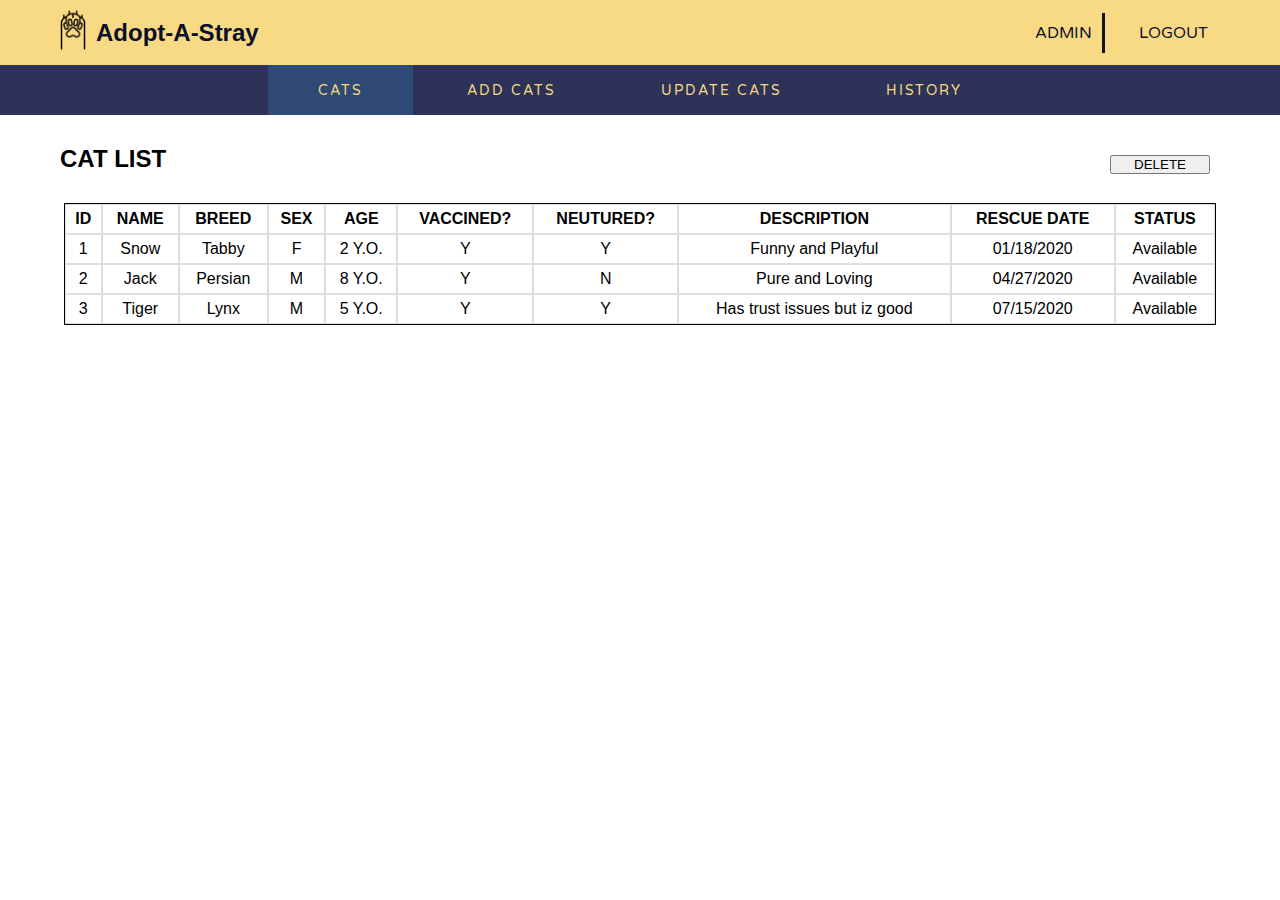
<file: index.html>
<!DOCTYPE html>
<html>
<head>
	<title> ADMIN PAGE</title>
	<link rel="stylesheet" type="text/css" href="style.css">
</head>
<body>
	<div class="wrapper">
	    <div class="upper_nav">
	        <div class="leftside">
		        <div class="logo-image">
	            	<img src="paw-icon.png" class="img-fluid"> 
	        	</div>
	          <div class="logo"><p><span>Adopt-A-Stray</span></p></div>
	  	  </div> 
		      <div class="rightside">
		        <ul>
		          <li><a href="#">ADMIN   </a></li>
		          <li><a href="#">LOGOUT</a></li>
		        </ul>
		      </div>
    	</div>
	    <div class="lower_nav">
	      <ul>
	        <li class="active" ><a href="index.html">CATS</a></li>
	        <li><a onclick="add()" id="OpenAddCat">ADD CATS</a></li>
	        <li><a  onclick="update()" id = "OpenUpdate">UPDATE CATS</a></li>
	        <li><a href="history.html">HISTORY</a></li>
	      </ul>
	    </div>
	</div>

<!-- <input id="toggleVisibilityButton" type="button" value="Add Cat"/> -->


<!-- ADD CATS -->
	<div class = "addcats" align="center">
			<table id="displaytable2" style=  "display:none; border:1px solid black; margin-top: 20px;" BORDER="2" WIDTH="33%"   CELLPADDING="2" CELLSPACING="0">
			  <tr><th>ADD CAT</th> <th>FILL OUT</th></tr>
			  <tr ALIGN="CENTER">   <td><b>ID:</b></td> <td><input type="text" id="id" size="37"/></td> 	</tr>
			  <tr ALIGN="CENTER">   <td><b>NAME:</b></td> <td><input type="text" id="name" size="37"/></td> </tr>
			  <tr ALIGN="CENTER">   <td><b>BREED:</b></td> <td><input type="text" id="breed" size="37" /></td> </tr>
			  <tr ALIGN="CENTER">   <td><b>SEX:</b></td><td><input type="text" id="sex" size="37" /></td></tr>
			  <tr ALIGN="CENTER">   <td><b>AGE:</b></td> <td><input type="text" id="age" size="37"/></td> </tr>
			  <tr ALIGN="CENTER"> 	<td><b>VACCINED?:</b></td><td><input type="text" id="vac" size="37"/></td></tr>
			  <tr ALIGN="CENTER">	<td><b>NEUTURED?:</b></td> <td><input type="text" id="neut" size="37"/></td>	</tr>
			  <tr ALIGN="CENTER">	<td><b>DESCRIPTION:</b></td> <td><input type="text" id="desc" size="37"/></td>	</tr>
			  <tr ALIGN="CENTER">	<td><b>RESCUE DATE:</b></td> <td><input type="date" id="resc" size="37"/></td></tr>
			  <tr ALIGN="CENTER">	<td><b>STATUS:</b></td> <td><select id="stats" name="Status" >
																    <option value="avail">Available</option>
																    <option value="proc">On Process</option>
																    <option value="adopted">Adopted</option>
																</select></td></tr>
			  <tr ALIGN="CENTER">	<td><b>ADD PICTURE:</b></td> <td><<input type="file" id="pic" size="37"/></td></tr>
			  <tr ALIGN="CENTER" > <td> <b>CONFIRM:</b></td> <td> <input type="button" id="butt"  value="ADD CAT" size="37"></td></tr>
			</table>
			<!-- <button ALIGN="CENTER" style=  "display:none" ><a id="button1">Add Cat</a></button> -->
	</div>



<!-- UPDATE CATS -->
	<div class = "updatecats" align="center">
			<table id="displaytable3" style=  "display:none; border:1px solid black; margin-top: 20px;" BORDER="2" WIDTH="33%"   CELLPADDING="2" CELLSPACING="0">
			  <tr><tr><th>UPDATE CAT</th> <th>FILL OUT</th> </tr>
			  <tr ALIGN="CENTER">   <td><b>SEARCH:</b></td> <td><input type="text" id="search" placeholder="Search.." size="37"/></td> </tr>
			  <tr ALIGN="CENTER">   <td><b>ID:</b></td> <td><input type="text" id="id" size="37"/></td> 	</tr>
			  <tr ALIGN="CENTER">   <td><b>NAME:</b></td> <td><input type="text" id="name" size="37"/></td> </tr>
			  <tr ALIGN="CENTER">   <td><b>BREED:</b></td> <td><input type="text" id="breed" size="37" /></td> </tr>
			  <tr ALIGN="CENTER">   <td><b>SEX:</b></td><td><input type="text" id="sex" size="37" /></td></tr>
			  <tr ALIGN="CENTER">   <td><b>AGE:</b></td> <td><input type="text" id="age" size="37"/></td> </tr>
			  <tr ALIGN="CENTER"> 	<td><b>VACCINED?:</b></td><td><input type="text" id="vac" size="37"/></td></tr>
			  <tr ALIGN="CENTER">	<td><b>NEUTURED?:</b></td> <td><input type="text" id="neut" size="37"/></td>	</tr>
			  <tr ALIGN="CENTER">	<td><b>DESCRIPTION:</b></td> <td><input type="text" id="desc" size="37"/></td>	</tr>
			  <tr ALIGN="CENTER">	<td><b>RESCUE DATE:</b></td> <td><input type="date" id="resc" size="37"/></td></tr>
			  <tr ALIGN="CENTER">	<td><b>STATUS:</b></td> <td><select id="stats" name="Status" >
																    <option value="avail">Available</option>
																    <option value="proc">On Process</option>
																    <option value="adopted">Adopted</option>
																</select></td></tr>
			  <tr ALIGN="CENTER">	<td><b>ADD PICTURE:</b></td> <td><<input type="file" id="pic" size="37"/></td></tr>
			  <tr ALIGN="CENTER" > <td> <b>CONFIRM:</b></td> <td> <input type="button" id="butt"  value="UPDATE CAT" size="37"></td></tr>
			</table>
			<!-- <button ALIGN="CENTER" style=  "display:none" ><a id="button1">Add Cat</a></button> -->
	</div>




	<div class = "CatList">
		<table style="border:1px solid black; margin-left:auto; margin-right:auto; margin-top: 20px;" BORDER="2" WIDTH="90%"   CELLPADDING="9" CELLSPACING="0">
		<H2 class = "titlelist" style = "margin-top: 30px; margin-left: 60px; margin-bottom: 10px ">CAT LIST</H2>
		<button class = "buttonstyle" >DELETE</button>
    	    <tr ALIGN="CENTER">
		    <td><b>ID</b></td>
		    <td><b>NAME</b></td>
		    <td><b>BREED</b></td>
		    <td><b>SEX</b></td>
		    <td><b>AGE</b></td>
		    <td><b>VACCINED?</b></td>
		    <td><b>NEUTURED?</b></td>
		    <td><b>DESCRIPTION</b></td>
		    <td><b>RESCUE DATE</b></td>
		    <td><b>STATUS</b></td>
		  </tr>

		  <tr ALIGN="CENTER">
		  	<td>1</td>
		  	<td>Snow</td>
		  	<td>Tabby</td>
		  	<td>F</td>
		  	<td>2 Y.O.</td>
		  	<td>Y</td>
		  	<td>Y</td>
		  	<td>Funny and Playful</td>
		    <td>01/18/2020</td>
		    <td>Available</td>
		  </tr>

		  <tr ALIGN="CENTER">
		    <td>2</td>
		  	<td>Jack</td>
		  	<td>Persian</td>
		  	<td>M</td>
		  	<td>8 Y.O.</td>
		  	<td>Y</td>
		  	<td>N</td>
		  	<td>Pure and Loving</td>
		    <td>04/27/2020</td>
		    <td>Available</td>
		  </tr>

		  <tr ALIGN="CENTER">
		    <td>3</td>
		  	<td>Tiger</td>
		  	<td>Lynx</td>
		  	<td>M</td>
		  	<td>5 Y.O.</td>
		  	<td>Y</td>
		  	<td>Y</td>
		  	<td>Has trust issues but iz good</td>
		    <td>07/15/2020</td>
		    <td>Available</td>
		  </tr>
		</table>
	</div>



	<script>

	function add(){
	document.getElementById("OpenAddCat").addEventListener("click", function(button) {    
	   if (document.getElementById("displaytable2").style.display === "none") 
	   		document.getElementById("displaytable2").style.display = "block";
	   else document.getElementById("displaytable2").style.display = "none";

	});}

	function update(){
	document.getElementById("OpenUpdate").addEventListener("click", function(button) {    
	   if (document.getElementById("displaytable3").style.display === "none") 
	   		document.getElementById("displaytable3").style.display = "block";
	   else document.getElementById("displaytable3").style.display = "none";
	});}


	window.onload = function () {
    function highlight(e) {
        if (selected[0]) selected[0].className = '';
        e.target.parentNode.className = 'selected';    
    }    

    var table = document.getElementById('displaytable2'),
        selected = table.getElementsByClassName('selected');
    table.onclick = highlight;

        $("#tst").click(function () {
        var value = $(".selected td:first").html();
        value = value || "No row Selected";
        alert(value);
    });
	};

	</script>



</body>
</html>
</file>
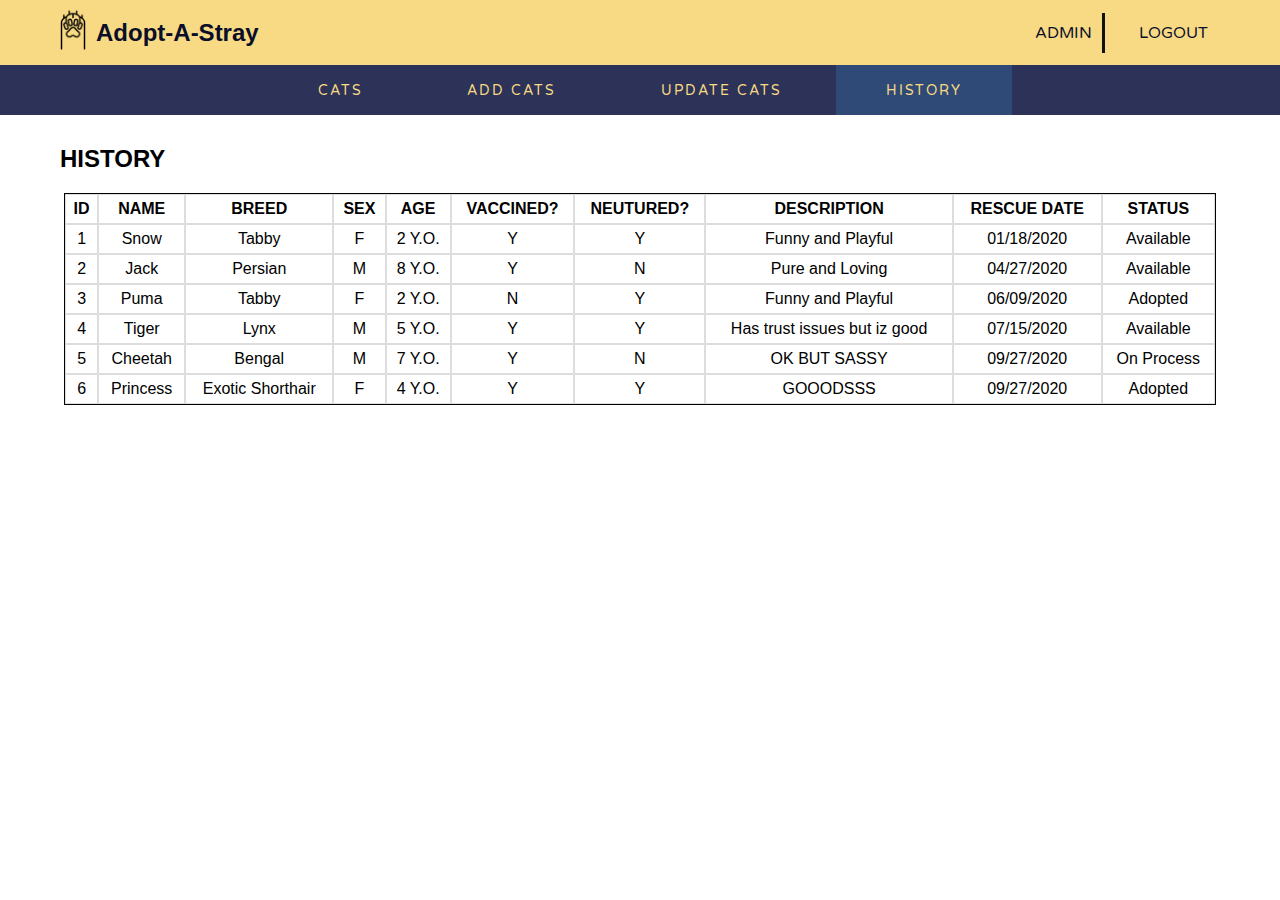
<file: history.html>
<!DOCTYPE html>
<html>
<head>
	<title> ADMIN PAGE</title>
	<link rel="stylesheet" type="text/css" href="style.css">
</head>
<body>
	<div class="wrapper">
	    <div class="upper_nav">
	        <div class="leftside">
		        <div class="logo-image">
	            	<img src="paw-icon.png" class="img-fluid"> 
	        	</div>
	          <div class="logo"><p><span>Adopt-A-Stray</span></p></div>
	  	  </div> 
		      <div class="rightside">
		        <ul>
		          <li><a href="#">ADMIN   </a></li>
		          <li><a href="#">LOGOUT</a></li>
		        </ul>
		      </div>
    	</div>
	    <div class="lower_nav">
	      <ul>
	        <li><a href="index.html" >CATS</a></li>
	        <li><a href = "index.html" id= "OpenAddCat" >ADD CATS</a></li>
	        <li><a href = "index.html" id = "OpenUpdate" >UPDATE CATS</a></li>
	        <li class="active"><a href="history.html">HISTORY</a></li>
	      </ul>
	    </div>
	</div>

	<div class = "CatList">
		<table style="border:1px solid black; margin-left:auto; margin-right:auto; margin-top: 20px;" BORDER="2" WIDTH="90%"   CELLPADDING="9" CELLSPACING="0">
			<H2 style = "margin-top: 30px; margin-left: 60px; margin-bottom: 10px ">HISTORY</H2>
		  <tr ALIGN="CENTER">
		    <td><b>ID</b></td>
		    <td><b>NAME</b></td>
		    <td><b>BREED</b></td>
		    <td><b>SEX</b></td>
		    <td><b>AGE</b></td>
		    <td><b>VACCINED?</b></td>
		    <td><b>NEUTURED?</b></td>
		    <td><b>DESCRIPTION</b></td>
		    <td><b>RESCUE DATE</b></td>
		    <td><b>STATUS</b></td>
		  </tr>


		  <tr ALIGN="CENTER">
		  	<td>1</td>
		  	<td>Snow</td>
		  	<td>Tabby</td>
		  	<td>F</td>
		  	<td>2 Y.O.</td>
		  	<td>Y</td>
		  	<td>Y</td>
		  	<td>Funny and Playful</td>
		    <td>01/18/2020</td>
		    <td>Available</td>
		  </tr>

		  <tr ALIGN="CENTER">
		    <td>2</td>
		  	<td>Jack</td>
		  	<td>Persian</td>
		  	<td>M</td>
		  	<td>8 Y.O.</td>
		  	<td>Y</td>
		  	<td>N</td>
		  	<td>Pure and Loving</td>
		    <td>04/27/2020</td>
		    <td>Available</td>
		  </tr>

		   <tr ALIGN="CENTER">
		  	<td>3</td>
		  	<td>Puma</td>
		  	<td>Tabby</td>
		  	<td>F</td>
		  	<td>2 Y.O.</td>
		  	<td>N</td>
		  	<td>Y</td>
		  	<td>Funny and Playful</td>
		    <td>06/09/2020</td>
		    <td>Adopted</td>
		  </tr>

		  <tr ALIGN="CENTER">
		    <td>4</td>
		  	<td>Tiger</td>
		  	<td>Lynx</td>
		  	<td>M</td>
		  	<td>5 Y.O.</td>
		  	<td>Y</td>
		  	<td>Y</td>
		  	<td>Has trust issues but iz good</td>
		    <td>07/15/2020</td>
		    <td>Available</td>
		  </tr>

		  <tr ALIGN="CENTER">
		    <td>5</td>
		  	<td>Cheetah</td>
		  	<td>Bengal</td>
		  	<td>M</td>
		  	<td>7 Y.O.</td>
		  	<td>Y</td>
		  	<td>N</td>
		  	<td>OK BUT SASSY</td>
		    <td>09/27/2020</td>
		    <td>On Process</td>
		  </tr>

		    <tr ALIGN="CENTER">
		    <td>6</td>
		  	<td>Princess</td>
		  	<td>Exotic Shorthair</td>
		  	<td>F</td>
		  	<td>4 Y.O.</td>
		  	<td>Y</td>
		  	<td>Y</td>
		  	<td>GOOODSSS</td>
		    <td>09/27/2020</td>
		    <td>Adopted</td>
		  </tr>
		</table>
	</div>




</body>
</html>
</file>
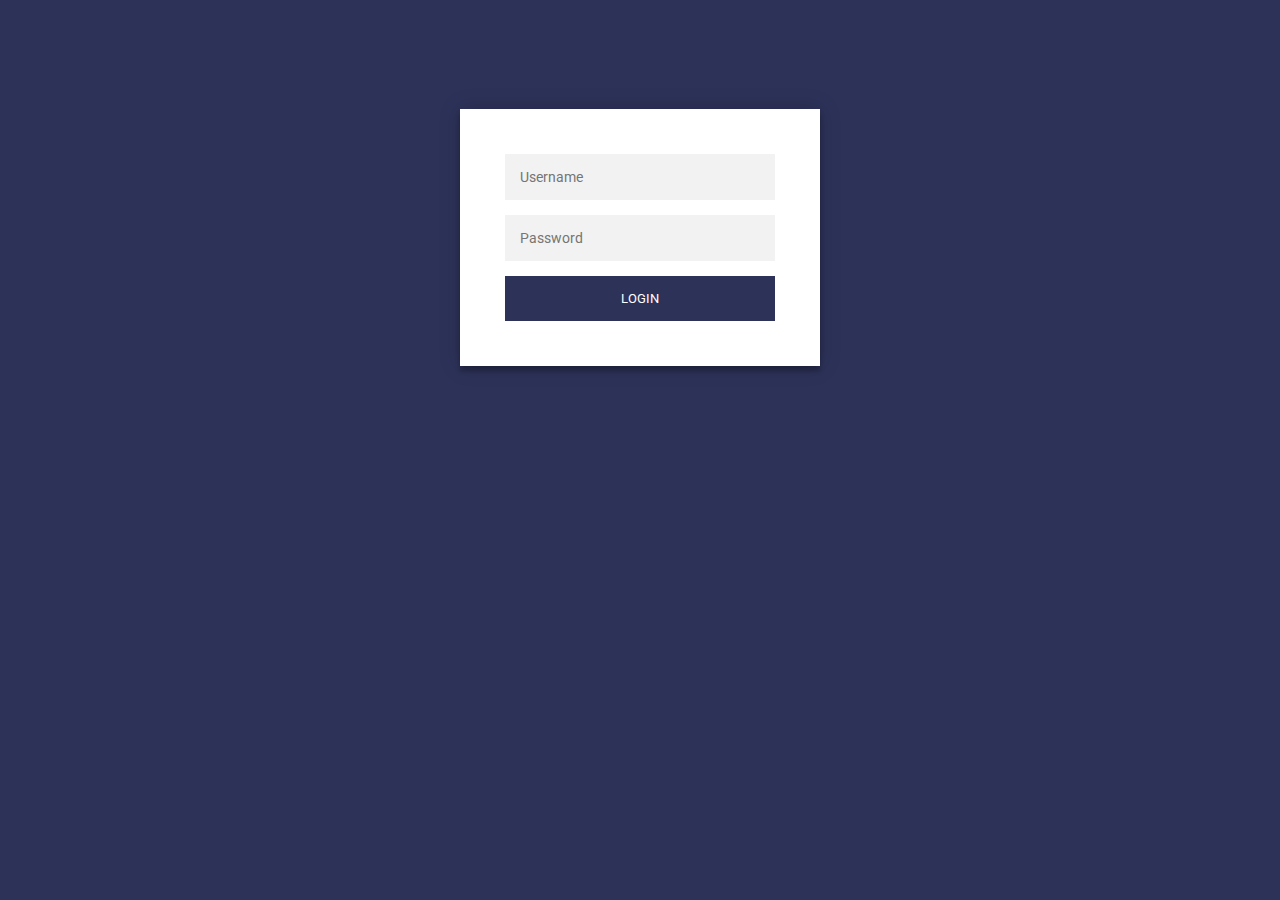
<file: login.html>
<!DOCTYPE html>
<html>
<head>
	<title>LOGIN PAGE</title>
	<link rel="stylesheet" type="text/css" href="loginstyle.css">
</head>
<body>

	<div class="login-page">
  <div class="form">
    <form class="login-form">
      <input type="text" placeholder="Username"/>
      <input type="password" placeholder="Password"/>
      <button><a class="button" href="index.html">login</a></button>
    </form>
  </div>
</div>

</body>
</html>
</file>
<file: style.css>
@import url('https://fonts.googleapis.com/css2?family=Varela+Round&display=swap');


* {
  margin: 0;
  padding: 0;
  box-sizing: border-box;
  list-style: none;
  text-decoration: none;
  font-family: "Roboto", sans-serif;
}


 .wrapper .upper_nav .leftside .logo-image{
    width: 46px;
    height: 46px;
    overflow: hidden;
    margin-top: -6px;
}

.wrapper .upper_nav .leftside .logo-image .img-fluid{
  max-width: 100%;
}

.wrapper .upper_nav{
  margin-top: 0px;
  width: 100%;
  height: 65px;
  background: #F9DA84;
  padding: 0 50px;
  display: flex;
  justify-content: space-between;
  align-items: center;
}

.wrapper .upper_nav .leftside{
  display: flex;
  align-items: center;
}

.wrapper .upper_nav .leftside .logo p{
  font-size: 24px;
  font-weight: bold;
  color: #0A0E29;
  font-family: "Century Schoolbook", sans-serif;
  margin-right: 25px;
}

.wrapper .upper_nav .leftside .logo p span{
  color: #0A0E29;
  font-family: "Century Schoolbook", sans-serif;
}

.wrapper .upper_nav .rightside ul{
  display: flex;
}

.wrapper .upper_nav .rightside ul li{
  margin: 0 12px;
}

.wrapper .upper_nav .rightside ul li a{
  display: block;
  padding: 10px 10px;
  color: #0A0E29;
  font-family: 'Varela Round', sans-serif;
  border-right:3px solid #111312;

}

.wrapper .upper_nav .rightside ul li:last-child a{
	border-right: none;
}

.wrapper .lower_nav{
  width: 100%;
  background: #2D3259;
  text-align: center;
}

.wrapper .lower_nav ul li{
  display: inline-block;
  list-style-type: none;
  padding: 16px 50px;
}

.wrapper .lower_nav ul li a{
  display: block;
  letter-spacing: 2px;
  font-size: 14px;
  color: #F9DA84;
  font-family: 'Varela Round', sans-serif;
}

.wrapper .lower_nav ul li:hover{
  background-color: #2F4A77;
  padding: 16.5px 50px;
}

.wrapper .lower_nav ul li.active {
  background-color: #2F4A77;
  padding: 16.5px 50px;
}


td {border: 1px #DDD solid; padding: 5px; cursor: pointer;}

.selected {
    background-color: brown;
    color: #FFF;
}

.titlelist{
  display: inline-block;
}

.buttonstyle {
  width: 100px;
  float:right;
  margin-top: 40px;
  margin-bottom: 10px;
  margin-right: 70px;
}
</file>
<file: loginstyle.css>
@import url(https://fonts.googleapis.com/css?family=Roboto:300);

.login-page {
  width: 360px;
  padding: 8% 0 0;
  margin: auto;
}
.form {
  position: relative;
  z-index: 1;
  background: #FFFFFF;
  max-width: 360px;
  margin: 0 auto 100px;
  padding: 45px;
  text-align: center;
  box-shadow: 0 0 20px 0 rgba(0, 0, 0, 0.2), 0 5px 5px 0 rgba(0, 0, 0, 0.24);
}
.form input {
  font-family: "Roboto", sans-serif;
  outline: 0;
  background: #f2f2f2;
  width: 100%;
  border: 0;
  margin: 0 0 15px;
  padding: 15px;
  box-sizing: border-box;
  font-size: 14px;
}
.form button {
  outline: 0;
  background: #2D3259;
  width: 100%;
  border: 0;
  padding: 15px;
  -webkit-transition: all 0.3 ease;
  transition: all 0.3 ease;
  cursor: pointer;
}

.form .button {
font-family: "Roboto", sans-serif;
text-transform: uppercase;
color: #FFFFFF;
text-decoration: none;

}
.form button:hover,.form button:active,.form button:focus {
  background: #F9DA84;
}

.container {
  position: relative;
  z-index: 1;
  max-width: 300px;
  margin: 0 auto;
}
.container:before, .container:after {
  content: "";
  display: block;
  clear: both;
}
.container .info {
  margin: 50px auto;
  text-align: center;
}
.container .info h1 {
  margin: 0 0 15px;
  padding: 0;
  font-size: 36px;
  font-weight: 300;
  color: #1a1a1a;
}
.container .info span {
  color: #4d4d4d;
  font-size: 12px;
}
.container .info span a {
  color: #000000;
  text-decoration: none;
}
.container .info span .fa {
  color: #EF3B3A;
}
body {
  background: #2D3259; /* fallback for old browsers */
  font-family: "Roboto", sans-serif;
  -webkit-font-smoothing: antialiased;
  -moz-osx-font-smoothing: grayscale;      
}
</file>
